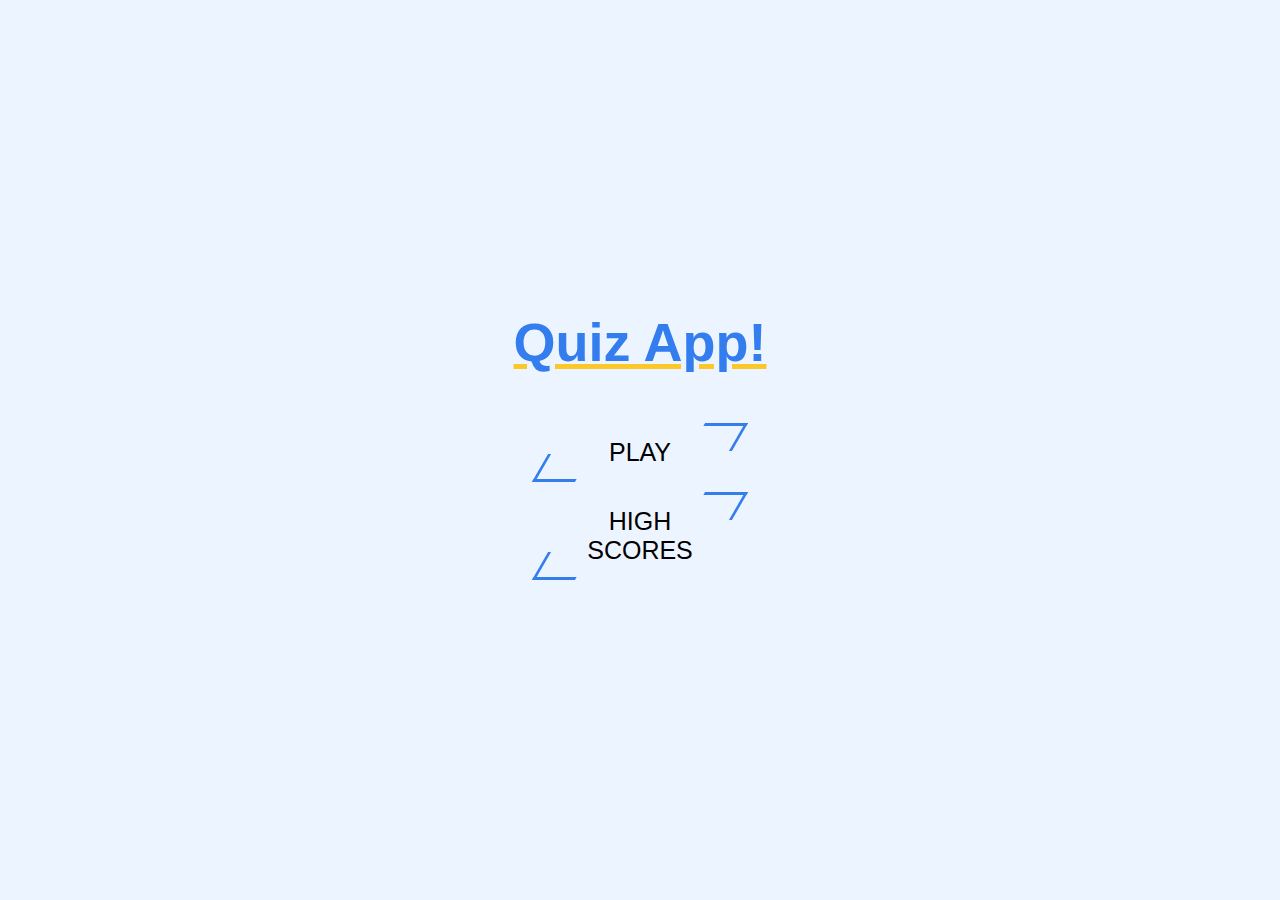
<file: index.html>
<!DOCTYPE html>
<html>
    <head>
        <meta charset="UTF-8"/>
        <meta name="viewport" content="width=device-width, initial-scale=1.0" />
        <title>Quiz App</title>
        <link rel="stylesheet" href="styles.css"/>
    </head>
    <body>
        <div class="container">
            <div id="home" class="flex-center flex-column">
                <h1 class="under_heading">Quiz App!</h1>
                <a class="btn" href="game.html" >Play</a>
                <a class="btn" href="highscores.html">High Scores</a>
            </div>
        </div>
    </body>
</html>
</file>
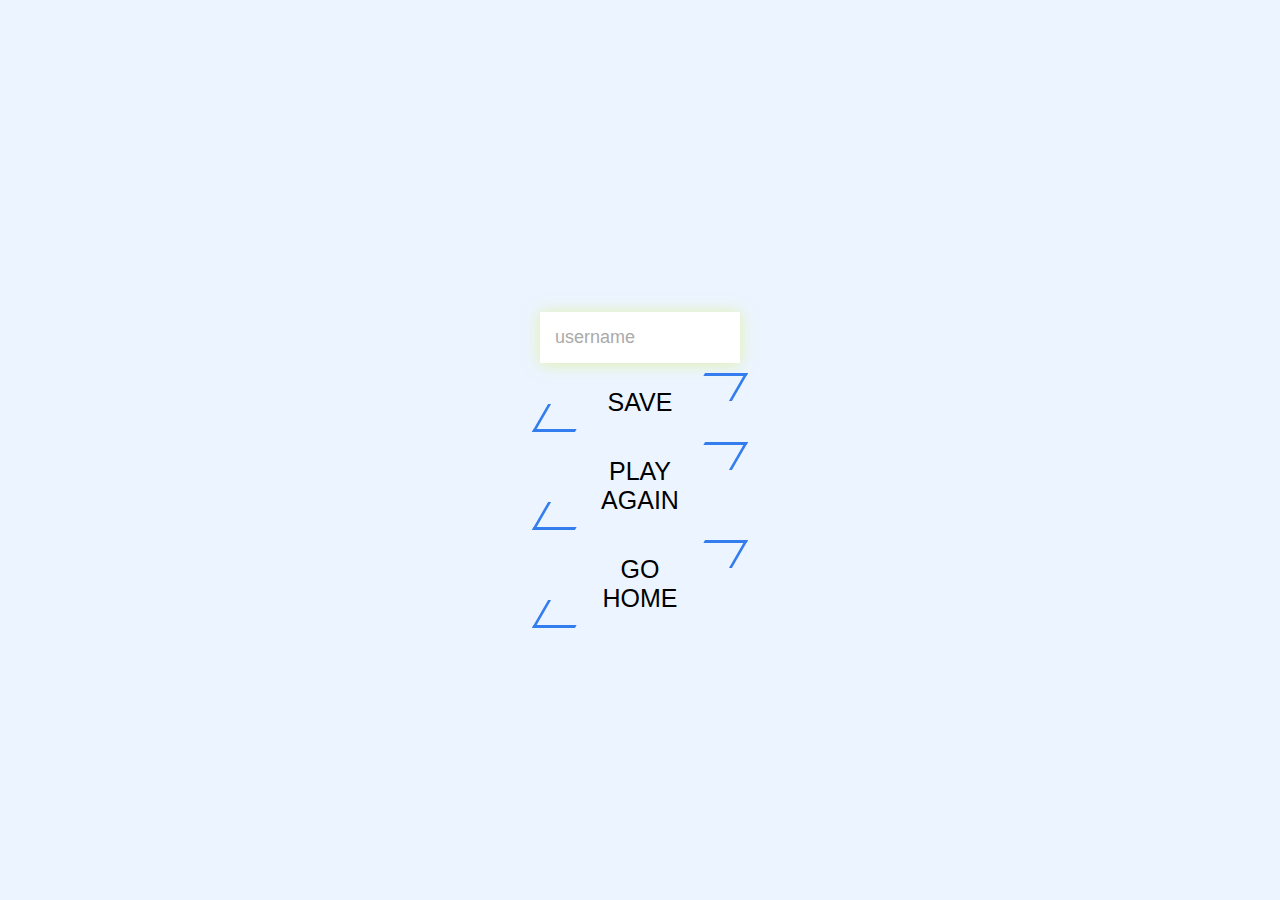
<file: end.html>
<!DOCTYPE html>
<html>
    <head>
        <meta charset="UTF-8"/>
        <meta name="viewport" content="width=device-width, initial-scale=1.0" />
        <title>Congrats!!!</title>
        <link rel="stylesheet" href="styles.css"/>
    </head>

    <body>
        <div class="container">
            <div id="end" class="flex-center flex-column">
                <h1 id="finalScore"></h1>
                <form>
                    <input type="text" name="username" id="username" placeholder="username"/>
                    <button type="submit" class="btn" id="saveScoreBtn" onclick="saveHighScore(event)">Save</button>
                </form>
                <a class="btn" href="game.html">Play Again</a>
                <a class="btn" href="/">Go Home</a>
            </div>
        </div>

        <script src="end.js"></script>
    </body>
</html>
</file>
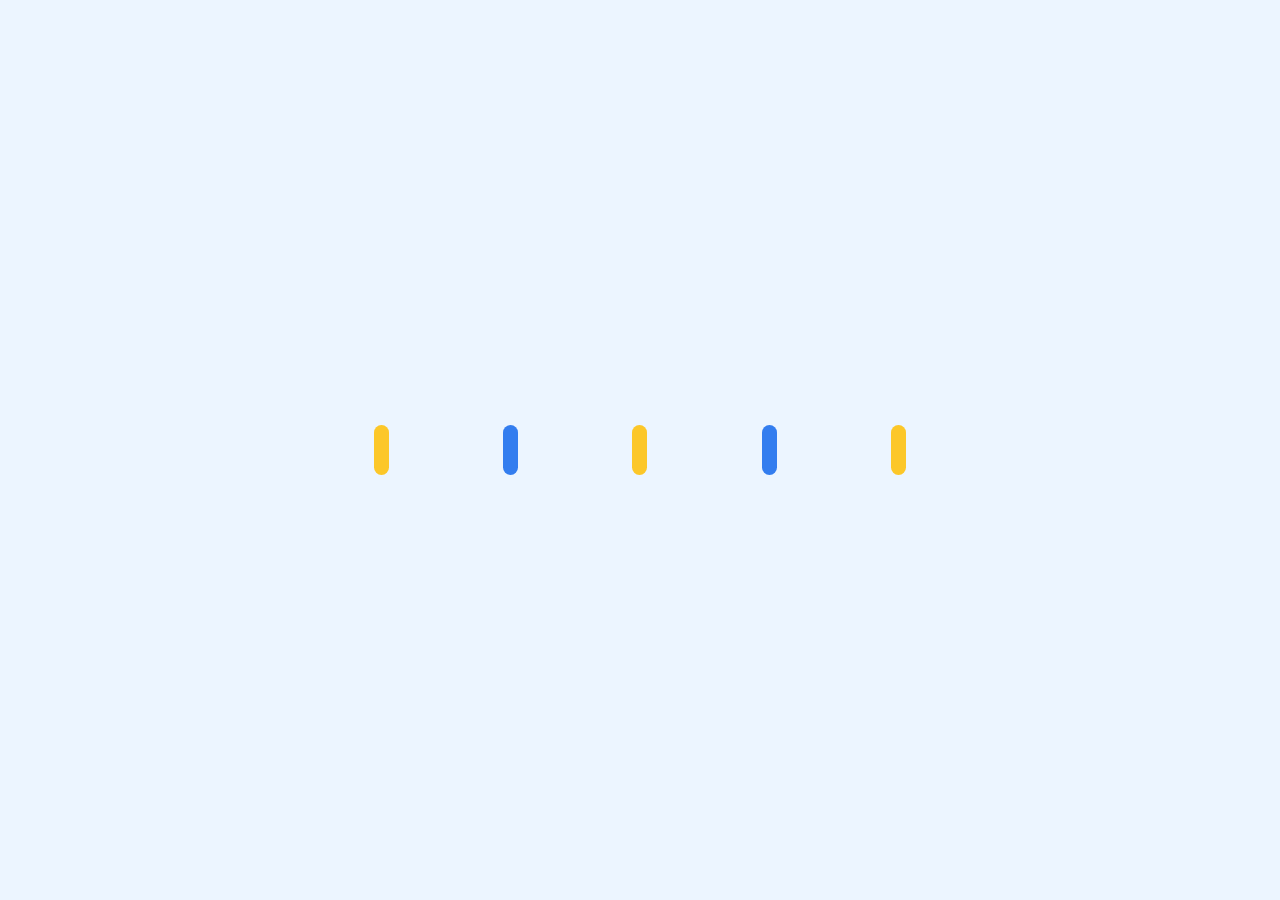
<file: game.html>
<!DOCTYPE html>
<html>
    <head>
        <meta charset="UTF-8"/>
        <meta name="viewport" content="width=device-width, initial-scale=1.0" />
        <title>Quiz App - Play</title>
        <link rel="stylesheet" href="game.css"/>
        <link rel="stylesheet" href="styles.css"/>
    </head>
    
    <body>
        <div class="container">
            <div class="loader-2" id="loader">
                <div class="line"></div>
                <div class="line"></div>
                <div class="line"></div>
                <div class="line"></div>
                <div class="line"></div>
            </div>
            <div id="game" class="justify-center flex-column hidden">
                <div id="hud">
                    <div class="hud-items">
                        <p id="progressText" class="hud-prefix">
                            Question
                        </p>
                        <div id="progressBar">
                            <div id="progressBarFull"></div>
                        </div>
                    </div>
                    <div class="hud-items">
                        <p class="hud-prefix">
                            Score
                        </p>
                        <h1 class="hud-main-text" id="score">
                            0
                        </h1>
                    </div>
                </div>
                <h2 id="question"></h2>
                <div class="choice-container">
                    <p class="choice-prefix">A</p>
                    <p class="choice-text" data-number="1"></p>
                </div>
                <div class="choice-container">
                    <p class="choice-prefix">B</p>
                    <p class="choice-text" data-number="2"></p>
                </div>
                <div class="choice-container">
                    <p class="choice-prefix">C</p>
                    <p class="choice-text" data-number="3"></p>
                </div>
                <div class="choice-container">
                    <p class="choice-prefix">D</p>
                    <p class="choice-text" data-number="4"></p>
                </div>
            </div>
        </div>

        <script src="game.js"></script>
    </body>
</html>
</file>
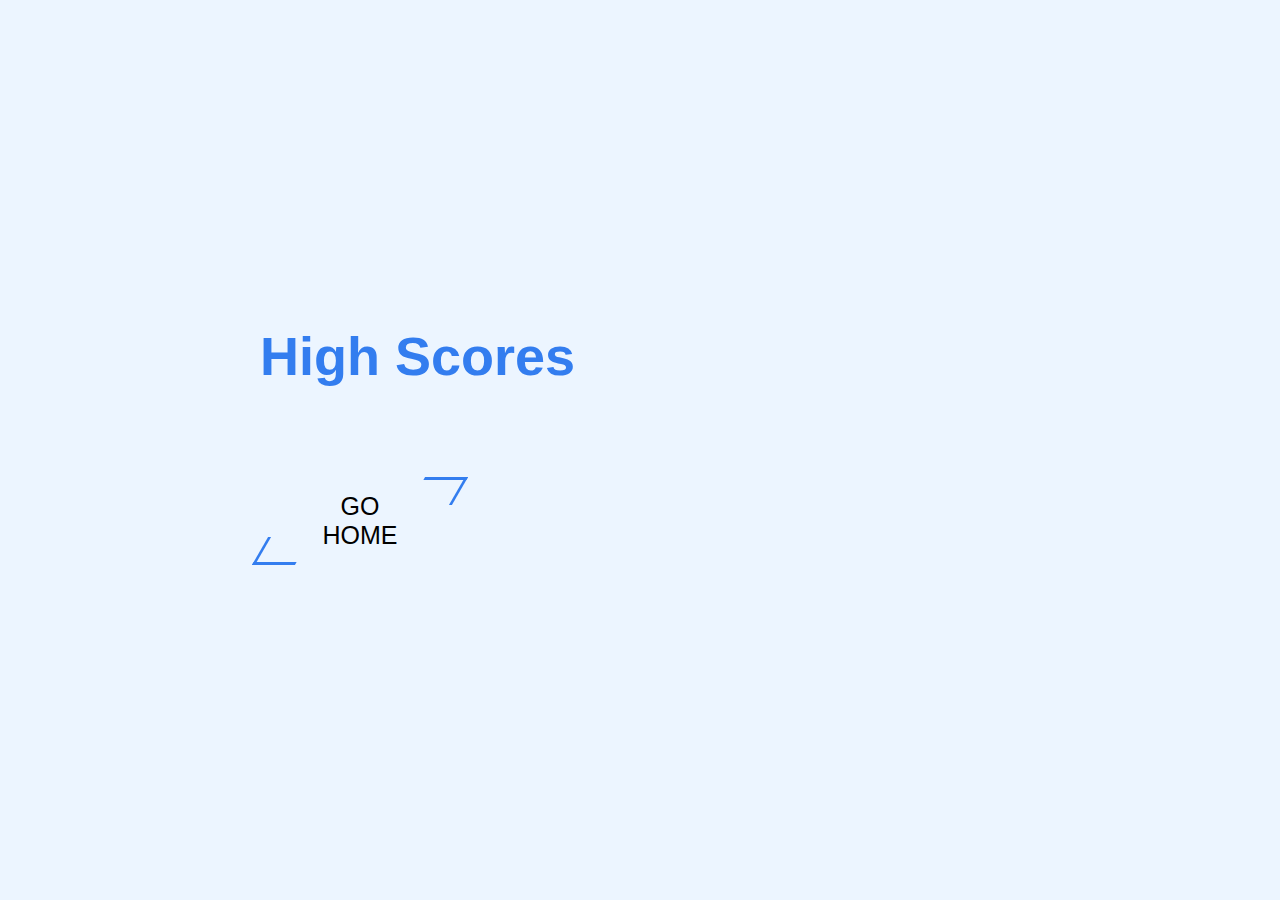
<file: highscores.html>
<!DOCTYPE html>
<html>
    <head>
        <meta charset="UTF-8"/>
        <meta name="viewport" content="width=device-width, initial-scale=1.0" />
        <title>High Scores</title>
        <link rel="stylesheet" href="styles.css"/>
        <link rel="stylesheet" href="highscores.css"/>
    </head>
    <body>
        <div class="container">
            <div id="highScores" class="flex-canter flex-column">
                <h1 id="finalScore">
                    High Scores
                </h1>
                <ul id="highScoresList"></ul>
                <a href="/" class="btn">Go Home</a>
            </div>
        </div>


        <script src="highscores.js"></script>
    </body>
</html>
</file>
<file: styles.css>
:root{
    background-color: #ecf5ff;
    font-size: 62.5%;
}

*{
    box-sizing: border-box;
    font-family: Arial, Helvetica, sans-serif;
    margin: 0;
    padding: 0;
    color: #333;
}

h1,h2,h3,h4{
    margin-bottom: 1rem;
}

h1{
    font-size: 5.4rem;
    color: #337def;
    margin-bottom: 5rem;
}

.under_heading{
    text-decoration: underline;
    text-decoration-color: #fcc729;
}

h1 > span{
    font-size: 2.4rem;
    font-weight: 500;
}

h2{
    font-size: 4.2rem;
    margin-bottom: 4rem;
    font-weight: 700;
}

h3{
    font-size: 2.8rem;
    font-weight: 500 ;
}

.container{
    width: 100vw;
    height: 100vh;
    display: flex;
    justify-content: center;
    align-items: center;
    max-width: 80rem;
    margin: 0 auto;
    padding: 2rem;
}

.container > * {
    width: 100%;
}

.flex-column{
    display: flex;
    flex-direction: column;
}

.flex-center{
    justify-content: center;
    align-items: center;
}

.justify-center{
    justify-content: center;
}

.text-center{
    text-align: center;
}

.hidden{
    display: none;
}

/*Buttons*/

.btn{
    font-size: 1.8rem;
    padding: 1rem 0;
    width: 20rem;
    text-align: center;
    margin-bottom: 1rem;
    text-decoration: none;
    color: black;
}

/*Forms*/

form{
    width: 100%;
    display: flex;
    flex-direction: column;
    align-items: center;
}

input{
    margin-bottom: 1rem;
    width: 20rem;
    padding: 1.5rem;
    font-size: 1.8rem;
    border: none;
    box-shadow: 0 0.1rem 1.4rem rgba(218, 235, 86, 0.5);
}

input::placeholder{
    color: #aaa;
}

.btn{
    background: none;
    border: none;
    padding: 15px 40px;
    color: black;
    position: relative;
    display: inline-block;
    font-size: 25px;
    cursor: pointer;
    text-transform: uppercase;
    transition: all 0.2s ease-in-out;
}

.btn::before,
.btn::after{
    content: '';
    position: absolute;
    width: 40px;
    height: 25px;
    border: 1px solid #337def;
    transform: skew(-30deg);
    transition: all 0.4s ease-in-out;
}

.btn::before{
    bottom: 0;
    left: 0;
    border-width: 0 0 3px 3px;
}

.btn::after{
    top: 0;
    right: 0;
    border-width: 3px 3px 0 0;
}

.btn:hover{
    color: #fcc729;
}

.btn:hover::before,
.btn:hover::after{
    background: #337def;
    width: 99%;
    height: 99%;
    z-index: -1;
    transform: scale(.8,.8) skew(-30deg);
}
</file>
<file: game.css>
.choice-container{
    display: flex;
    margin-bottom: 0.5rem;
    width: 100%;
    font-size: 1.8rem;
    border: 0.1rem solid rgba(86,165,235,0.25);
    background: #fff;
}

.choice-container:hover{
    cursor: pointer;
    box-shadow: 0 0.4rem 1.4rem 0 rgba(86,185,235,0.5);
    transform: translateY(-0.1rem);
    transition: transform 150ms;
}

.choice-prefix{
    padding: 1.5rem 2.5rem;
    background-color: #337def;
    color: #fcc729;
}

.choice-text{
    padding: 1.5rem;
    width: 100%;
}

.correct{
    background-color: #28a745;
}

.incorrect{
    background-color: #dc3545;
}

/*HUD*/
#hud{
    display: flex;
    justify-content: space-around;
}

.hud-prefix{
    text-align: center;
    font-size: 2rem;
}

.hud-main-text{
    text-align: center;
}

#progressBar{
    width: 20rem;
    height: 4rem;
    border: 0.3rem solid #337def;
    margin-top: 1.5rem;
}

#progressBarFull{
    height: 3.5rem;
    width:  0%;
    background-color: #fcc729;
}

/*Loader*/

.loader-2 {
    width: 5rem;
    display: flex;
    justify-content: space-evenly;
    align-items: center;
  }
  
  .line {
    width: 1.5rem;
    height: 5rem;
    border-radius: 1rem;
  }
  
  .line:nth-child(1) {
    animation: animateLoader2 0.5s 0.6s infinite;
    background-color: #fcc729;
  }
  
  .line:nth-child(2) {
    animation: animateLoader2 0.5s 0.3s infinite;
    background-color: #337def;
  }
  
  .line:nth-child(3) {
    animation: animateLoader2 0.5s infinite;
    background-color: #fcc729;
  }
  
  .line:nth-child(4) {
    animation: animateLoader2 0.5s 0.3s infinite;
    background-color: #337def;
  }
  
  .line:nth-child(5) {
    animation: animateLoader2 0.5s 0.6s infinite;
    background-color: #fcc729;
  }
  
  @keyframes animateLoader2 {
    0% {
      height: 5rem;
    }
    50% {
      height: 18rem;
    }
    100% {
      height: 5rem;
    }
  }
</file>
<file: highscores.css>
#highScoresList {
    list-style: none;
    padding-left: 0;
    margin-bottom: 4rem;
  }
  
  .high-score {
    font-size: 2.8rem;
    margin-bottom: 0.5rem;
  }
  
  .high-score:hover {
    transform: scale(1.025);
  }
</file>
